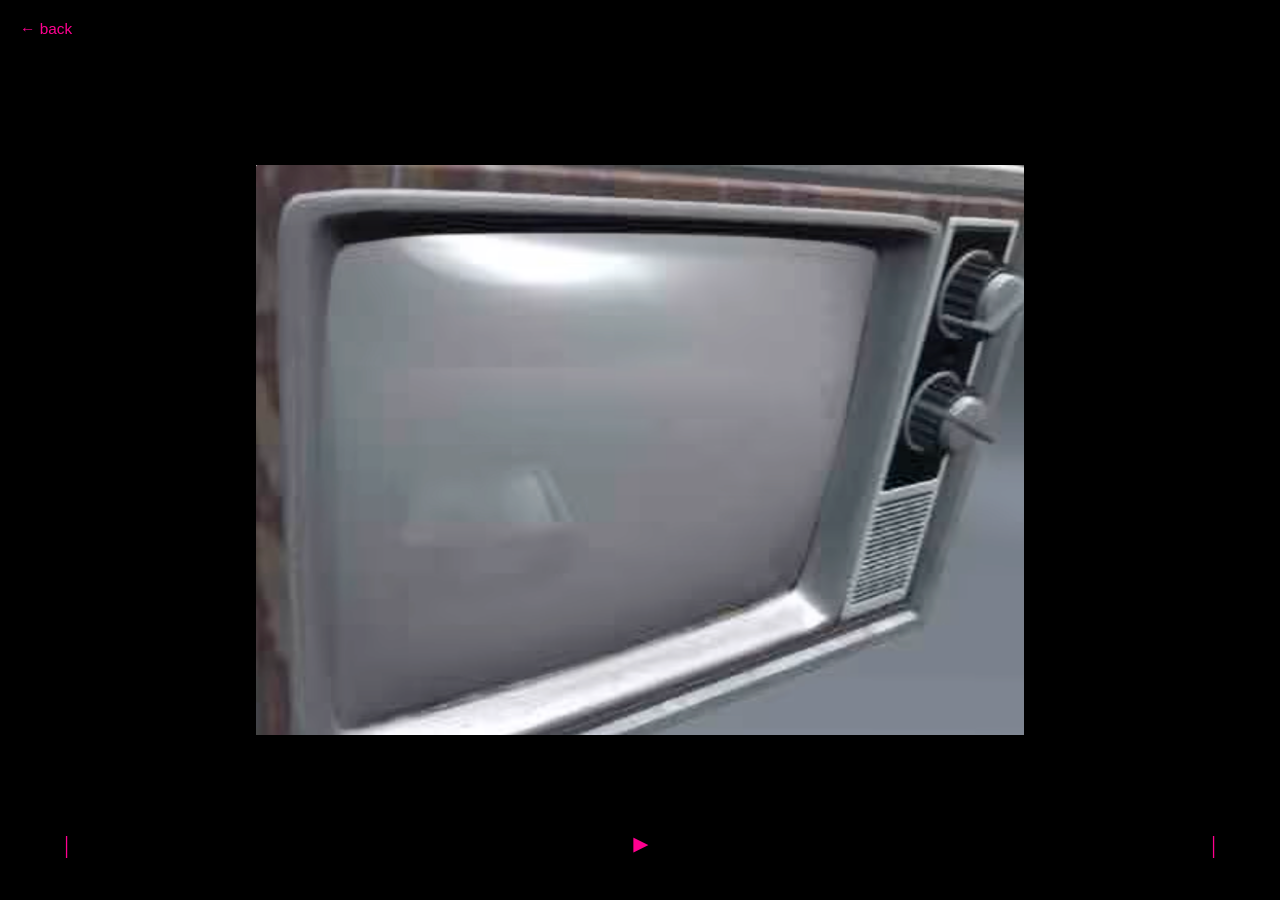
<file: detail.html>
<!DOCTYPE html>
<html lang="ko">
<head>
    <meta charset="UTF-8">
    <meta name="viewport" content="width=device-width, initial-scale=1.0">
    <title>Detail</title>
    <style>
        * { margin: 0; padding: 0; box-sizing: border-box; }
        body {
            background-color: #000;
            width: 100vw;
            height: 100vh;
            overflow: hidden;
            display: flex;
            align-items: center;
            justify-content: center;
        }
        .stage {
            position: relative;
            width: 100vw;
            height: 100vh;
            display: flex;
            align-items: center;
            justify-content: center;
        }
        canvas {
            position: absolute;
            top: 0;
            left: 0;
            width: 100%;
            height: 100%;
            cursor: pointer;
        }
        .handle {
            position: absolute;
            bottom: 40px;
            left: 50%;
            transform: translateX(-50%) rotate(-90deg);
            color: #FF0090;
            font-size: 2vw;
            cursor: grab;
            z-index: 10;
            user-select: none;
        }
        .handle:active { cursor: grabbing; }
        .side-handle {
            position: absolute;
            bottom: 40px;
            top: auto;
            transform: none;
            color: #FF0090;
            font-size: 2vw;
            cursor: pointer;
            z-index: 10;
            user-select: none;
        }
        .side-handle.left { left: 5%; }
        .side-handle.right { right: 5%; }
        .back-btn {
            position: absolute;
            top: 20px;
            left: 20px;
            color: #FF0090;
            font-size: 1.2vw;
            cursor: pointer;
            z-index: 10;
            text-decoration: none;
            font-family: sans-serif;
        }
    </style>
</head>
<body>
    <div class="stage">
        <canvas id="canvas"></canvas>
        <a class="back-btn" id="backBtn">← back</a>
        <div class="handle" id="handle">▼</div>
        <div class="side-handle left" id="prevBtn">|</div>
        <div class="side-handle right" id="nextBtn">|</div>
    </div>

    <script>
        const params = new URLSearchParams(window.location.search);
        const photoNum = parseInt(params.get('photo')) || 1;
        const videoUrl = params.get('url') ? decodeURIComponent(params.get('url')) : null;

        document.getElementById('backBtn').href = 'Index.html';

        const canvas = document.getElementById('canvas');
        const ctx = canvas.getContext('2d');

        canvas.width = window.innerWidth;
        canvas.height = window.innerHeight;

        const mainImg = new Image();
        const prevImg = new Image();
        const nextImg = new Image();

        mainImg.src = `photo${photoNum}.jpg`;
        prevImg.src = `scenes/photo${photoNum}_prev.jpg`;
        nextImg.src = `scenes/photo${photoNum}_next.jpg`;

        let currentScene = 0;
        let pixelSize = 1;
        let isDragging = false;
        let startX = 0;
        let dragAmount = 0;

        function drawPixelated(img, pixelSize) {
            if (!img.complete || img.naturalWidth === 0) return;
            const w = canvas.width;
            const h = canvas.height;
            const imgRatio = img.naturalWidth / img.naturalHeight;
            const canvasRatio = w / h;
            let drawW, drawH, drawX, drawY;
            if (imgRatio > canvasRatio) {
                drawH = h * 0.8;
                drawW = drawH * imgRatio;
            } else {
                drawW = w * 0.6;
                drawH = drawW / imgRatio;
            }
            drawX = (w - drawW) / 2;
            drawY = (h - drawH) / 2;
            if (pixelSize <= 1) {
                ctx.drawImage(img, drawX, drawY, drawW, drawH);
            } else {
                const offCanvas = document.createElement('canvas');
                const smallW = Math.max(1, Math.floor(drawW / pixelSize));
                const smallH = Math.max(1, Math.floor(drawH / pixelSize));
                offCanvas.width = smallW;
                offCanvas.height = smallH;
                const offCtx = offCanvas.getContext('2d');
                offCtx.drawImage(img, 0, 0, smallW, smallH);
                ctx.imageSmoothingEnabled = false;
                ctx.drawImage(offCanvas, drawX, drawY, drawW, drawH);
                ctx.imageSmoothingEnabled = true;
            }
        }

        function render() {
            ctx.clearRect(0, 0, canvas.width, canvas.height);
            ctx.fillStyle = '#000';
            ctx.fillRect(0, 0, canvas.width, canvas.height);
            if (currentScene === -1) {
                drawPixelated(prevImg, pixelSize);
            } else if (currentScene === 1) {
                drawPixelated(nextImg, pixelSize);
            } else {
                drawPixelated(mainImg, pixelSize);
            }
        }

        // 캔버스 더블클릭하면 유튜브로 이동
        canvas.addEventListener('dblclick', () => {
            if (videoUrl) window.open(videoUrl, '_blank');
        });

        const handle = document.getElementById('handle');

        handle.addEventListener('mousedown', (e) => {
            isDragging = true;
            startX = e.clientX;
            dragAmount = 0;
            e.preventDefault();
        });

        window.addEventListener('mousemove', (e) => {
            if (!isDragging) return;
            dragAmount = e.clientX - startX;
            handle.style.left = `${e.clientX}px`;
            handle.style.transform = 'translateX(-50%) rotate(-90deg)';
            const absDrag = Math.abs(dragAmount);
            pixelSize = Math.max(1, Math.floor(absDrag / 20));
            if (dragAmount < -80) {
                currentScene = 1;
            } else if (dragAmount > 80) {
                currentScene = -1;
            } else {
                currentScene = 0;
            }
            render();
        });

        window.addEventListener('mouseup', () => {
            if (!isDragging) return;
            isDragging = false;
            handle.style.left = '50%';
            handle.style.transform = 'translateX(-50%) rotate(-90deg)';
            if (Math.abs(dragAmount) < 80) {
                currentScene = 0;
                pixelSize = 1;
            }
            dragAmount = 0;
            render();
        });

        document.getElementById('prevBtn').addEventListener('click', () => {
            currentScene = -1;
            pixelSize = 1;
            render();
        });
        document.getElementById('nextBtn').addEventListener('click', () => {
            currentScene = 1;
            pixelSize = 1;
            render();
        });

        mainImg.onload = render;
        prevImg.onload = render;
        nextImg.onload = render;

        window.addEventListener('resize', () => {
            canvas.width = window.innerWidth;
            canvas.height = window.innerHeight;
            render();
        });

        render();
    </script>
</body>
</html>
</file>
